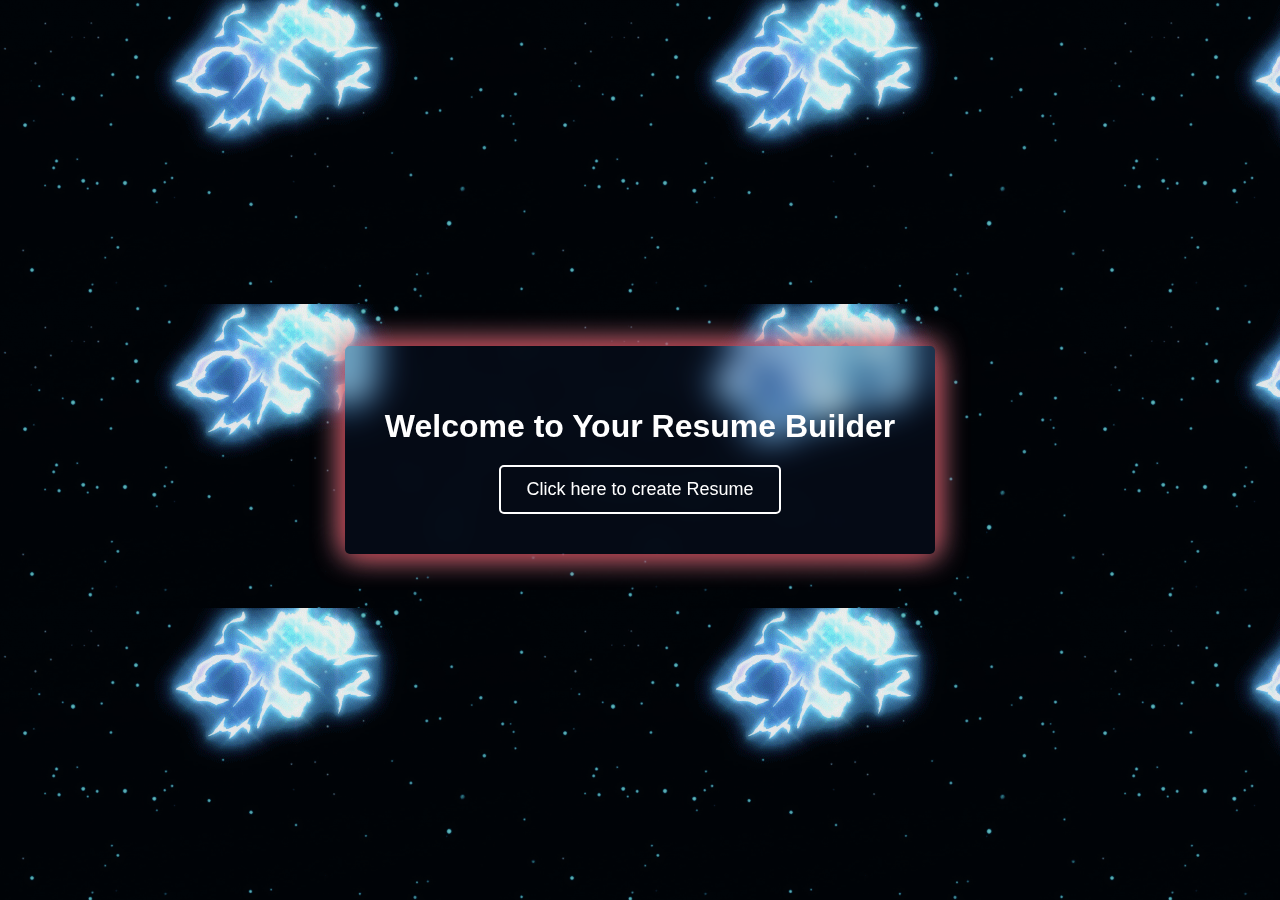
<file: index.html>
<!DOCTYPE html>
<html lang="en">
  
<!-- Mirrored from hackathon-4-xyz.vercel.app/ by HTTrack Website Copier/3.x [XR&CO'2014], Fri, 08 Nov 2024 16:05:26 GMT -->
<!-- Added by HTTrack --><meta http-equiv="content-type" content="text/html;charset=utf-8" /><!-- /Added by HTTrack -->
<head>
    <meta charset="UTF-8" />
    <meta name="viewport" content="width=device-width, initial-scale=1.0" />
    <title>Resume Builder</title>
    <style>
      body {
        margin: 0;
        height: 100vh;
        display: flex;
        justify-content: center;
        align-items: center;
        background: url("animation.gif");
      }
      .card {
        background: rgba(24, 38, 79, 0.2);
        padding: 40px;
        border-radius: 5px;
        backdrop-filter: blur(15px);
        box-shadow: 0 0 30px rgb(199, 12, 21), 0 0 30px rgb(213, 220, 241);
        text-align: center;
        /* animation: float 3s ease-in-out infinite; */
        max-width: 90%;
        color: #fff;
      }
      .card h1 {
        color: rgb(255, 255, 255);
        margin-bottom: 20px;
        font-family: Arial, sans-serif;
      }
      .card button {
        padding: 12px 25px;
        font-size: 18px;
        background: transparent;
        border: 2px solid rgb(255, 255, 255);
        color: rgb(255, 255, 255);
        border-radius: 5px;
        cursor: pointer;
        transition: all 0.3s ease;
      }
      .card button:hover {
        background: url("animation.gif");
        color: #ffffff;
      }
      @keyframes float {
        0%,
        100% {
          transform: translateY(0);
        }
        50% {
          transform: translateY(-15px);
        }
      }
    </style>
  </head>
  <body>
    <div class="card">
      <h1>Welcome to Your Resume Builder</h1>
      <a href="2index.html"
        ><button onclick="startBuilder()">Click here to create Resume</button></a
      >
    </div>
  </body>

<!-- Mirrored from hackathon-4-xyz.vercel.app/ by HTTrack Website Copier/3.x [XR&CO'2014], Fri, 08 Nov 2024 16:05:27 GMT -->
</html>
</file>
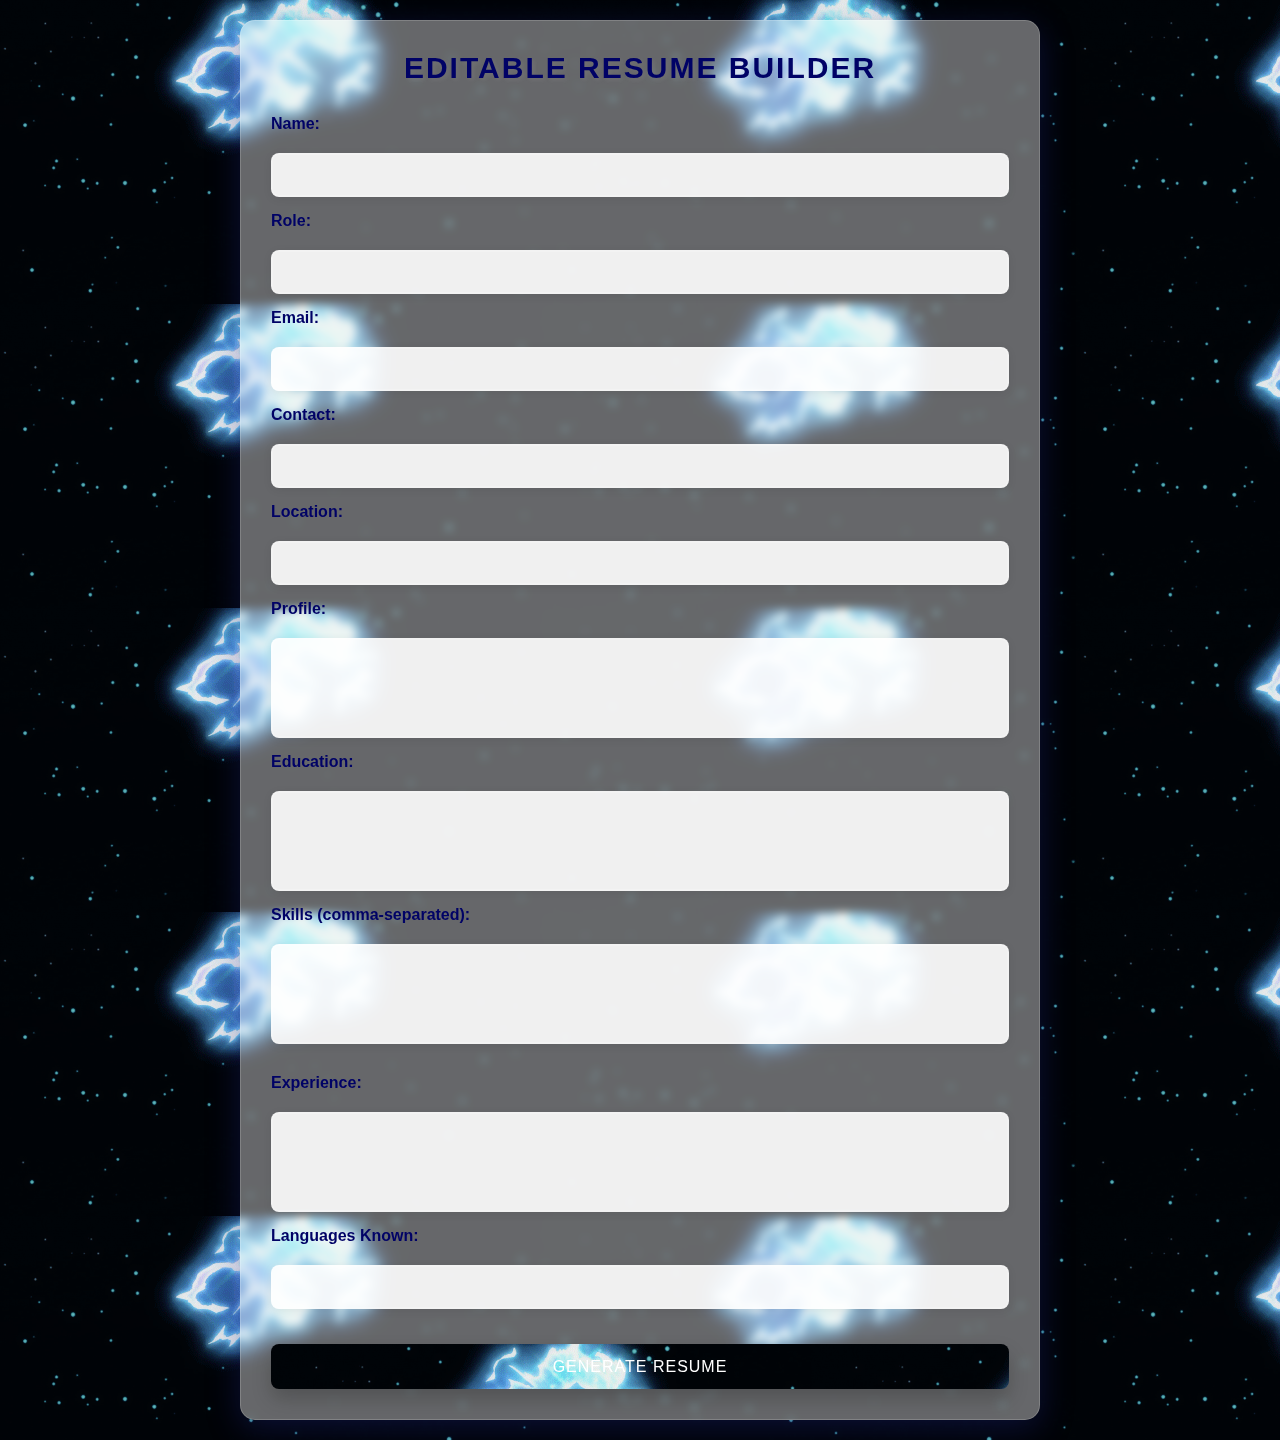
<file: 2index.html>
<!DOCTYPE html>
<html lang="en">

<meta http-equiv="content-type" content="text/html;charset=utf-8" />

<head>
  <meta charset="UTF-8" />
  <meta name="viewport" content="width=device-width, initial-scale=1.0" />
  <title>Resume Builder - Form</title>
  <link rel="stylesheet" href="2styles.css" />
</head>

<body>
  <div class="container">
    <h1>Editable Resume Builder</h1>
    <form id="resume-form">
      <label for="name">Name:</label>
      <input type="text" id="name" name="name" required />

      <label for="role">Role:</label>
      <input type="text" id="role" name="role" required />

      <label for="email">Email:</label>
      <input type="email" id="email" name="email" required />

      <label for="phone">Contact:</label>
      <input type="tel" id="phone" name="phone" required />

      <label for="location">Location:</label>
      <input type="text" id="location" name="location" required />

      <label for="profile">Profile:</label>
      <textarea id="profile" name="profile" required></textarea>

      <label for="education">Education:</label>
      <textarea id="education" name="education" required></textarea>

      <label for="skills">Skills (comma-separated):</label>
      <textarea id="skills" name="skills" required></textarea>
      <div id="skills-icons" class="skills-icons"></div>

      <label for="experience">Experience:</label>
      <textarea id="experience" name="experience" required></textarea>

      <label for="languages">Languages Known:</label>
      <input type="text" id="languages" name="languages" required />

      <button type="button" onclick="saveData()">Generate Resume</button>
    </form>
  </div>
  <script>
    function saveData() {
      const formData = {
        name: document.getElementById("name").value,
        role: document.getElementById("role").value,
        email: document.getElementById("email").value,
        phone: document.getElementById("phone").value,
        location: document.getElementById("location").value,
        profile: document.getElementById("profile").value,
        education: document.getElementById("education").value,
        skills: document.getElementById("skills").value,
        experience: document.getElementById("experience").value,
        languages: document.getElementById("languages").value,
      };

      localStorage.setItem("formData", JSON.stringify(formData));
      window.location.href = "resume.html";
    }
  </script>
</body>


</html>
</file>
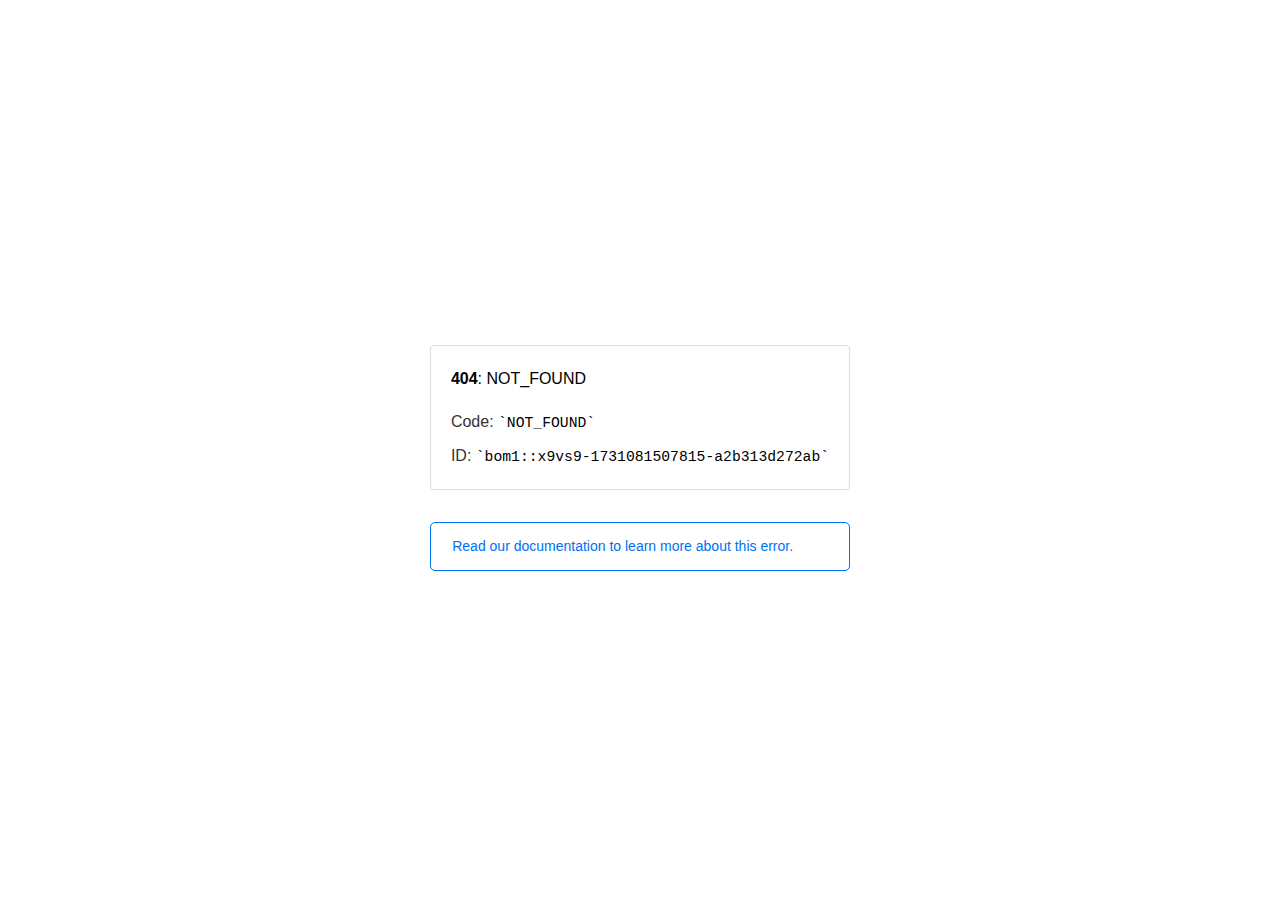
<file: profile-placeholder.html>
<!doctype html>
<html lang=en>
<meta charset=utf-8>
<meta name=viewport content="width=device-width,initial-scale=1">
<meta name=theme-color content=#000>
<title>404: NOT_FOUND</title>
<style>
    html {
        font-size: 62.5%;
        box-sizing: border-box;
        height: -webkit-fill-available
    }

    *,
    ::after,
    ::before {
        box-sizing: inherit
    }

    body {
        font-family: sf pro text, sf pro icons, helvetica neue, helvetica, arial, sans-serif;
        font-size: 1.6rem;
        line-height: 1.65;
        word-break: break-word;
        font-kerning: auto;
        font-variant: normal;
        -webkit-font-smoothing: antialiased;
        -moz-osx-font-smoothing: grayscale;
        text-rendering: optimizeLegibility;
        hyphens: auto;
        height: 100vh;
        height: -webkit-fill-available;
        max-height: 100vh;
        max-height: -webkit-fill-available;
        margin: 0
    }

    ::selection {
        background: #79ffe1
    }

    ::-moz-selection {
        background: #79ffe1
    }

    a {
        cursor: pointer;
        color: #0070f3;
        text-decoration: none;
        transition: all .2s ease;
        border-bottom: 1px solid #0000
    }

    a:hover {
        border-bottom: 1px solid #0070f3
    }

    ul {
        padding: 0;
        margin-left: 1.5em;
        list-style-type: none
    }

    li {
        margin-bottom: 10px
    }

    ul li:before {
        content: '\02013'
    }

    li:before {
        display: inline-block;
        color: #ccc;
        position: absolute;
        margin-left: -18px;
        transition: color .2s ease
    }

    code {
        font-family: Menlo, Monaco, Lucida Console, Liberation Mono, DejaVu Sans Mono, Bitstream Vera Sans Mono, Courier New, monospace, serif;
        font-size: .92em
    }

    code:after,
    code:before {
        content: '`'
    }

    .container {
        display: flex;
        justify-content: center;
        flex-direction: column;
        min-height: 100%
    }

    main {
        max-width: 80rem;
        padding: 4rem 6rem;
        margin: auto
    }

    ul {
        margin-bottom: 32px
    }

    .error-title {
        font-size: 2rem;
        padding-left: 22px;
        line-height: 1.5;
        margin-bottom: 24px
    }

    .error-title-guilty {
        border-left: 2px solid #ed367f
    }

    .error-title-innocent {
        border-left: 2px solid #59b89c
    }

    @media(max-width:500px) {
        .owner-error {
            display: none
        }
    }

    main p {
        color: #333
    }

    .devinfo-container {
        border: 1px solid #ddd;
        border-radius: 4px;
        padding: 2rem;
        display: flex;
        flex-direction: column;
        margin-bottom: 32px
    }

    .error-code {
        margin: 0;
        font-size: 1.6rem;
        color: #000;
        margin-bottom: 1.6rem
    }

    .devinfo-line {
        color: #333
    }

    .devinfo-line code,
    code,
    li {
        color: #000
    }

    .devinfo-line:not(:last-child) {
        margin-bottom: 8px
    }

    .docs-link,
    .contact-link {
        font-weight: 500
    }

    header,
    footer,
    footer a {
        display: flex;
        justify-content: center;
        align-items: center
    }

    header,
    footer {
        min-height: 100px;
        height: 100px
    }

    header {
        border-bottom: 1px solid #eaeaea
    }

    header h1 {
        font-size: 1.8rem;
        margin: 0;
        font-weight: 500
    }

    header p {
        font-size: 1.3rem;
        margin: 0;
        font-weight: 500
    }

    .header-item {
        display: flex;
        padding: 0 2rem;
        margin: 2rem 0;
        text-decoration: line-through;
        color: #999
    }

    .header-item.active {
        color: #ff0080;
        text-decoration: none
    }

    .header-item.first {
        border-right: 1px solid #eaeaea
    }

    .header-item-content {
        display: flex;
        flex-direction: column
    }

    .header-item-icon {
        margin-right: 1rem;
        margin-top: .6rem
    }

    footer {
        border-top: 1px solid #eaeaea
    }

    footer a {
        color: #000
    }

    footer a:hover {
        border-bottom-color: #0000
    }

    footer svg {
        margin-left: .8rem
    }

    .note {
        padding: 8pt 16pt;
        border-radius: 5px;
        border: 1px solid #0070f3;
        font-size: 14px;
        line-height: 1.8;
        color: #0070f3
    }

    @media(max-width:500px) {
        .devinfo-container .devinfo-line code {
            margin-top: .4rem
        }

        .devinfo-container .devinfo-line:not(:last-child) {
            margin-bottom: 1.6rem
        }

        .devinfo-container {
            margin-bottom: 0
        }

        header {
            flex-direction: column;
            height: auto;
            min-height: auto;
            align-items: flex-start
        }

        .header-item.first {
            border-right: none;
            margin-bottom: 0
        }

        main {
            padding: 1rem 2rem
        }

        body {
            font-size: 1.4rem;
            line-height: 1.55
        }

        footer {
            display: none
        }

        .note {
            margin-top: 16px
        }
    }
</style>
<div class=container>
    <main>
        <p class=devinfo-container><span class=error-code><strong>404</strong>: NOT_FOUND</span>
            <span class=devinfo-line>Code: <code>NOT_FOUND</code></span>
            <span class=devinfo-line>ID: <code>bom1::x9vs9-1731081507815-a2b313d272ab</code>
        </p><a href=https://vercel.com/docs/errors/platform-error-codes#not_found class=owner-error>
            <div class=note>Read our documentation to learn more about this error.</div>
        </a>
    </main>
</div>
</file>
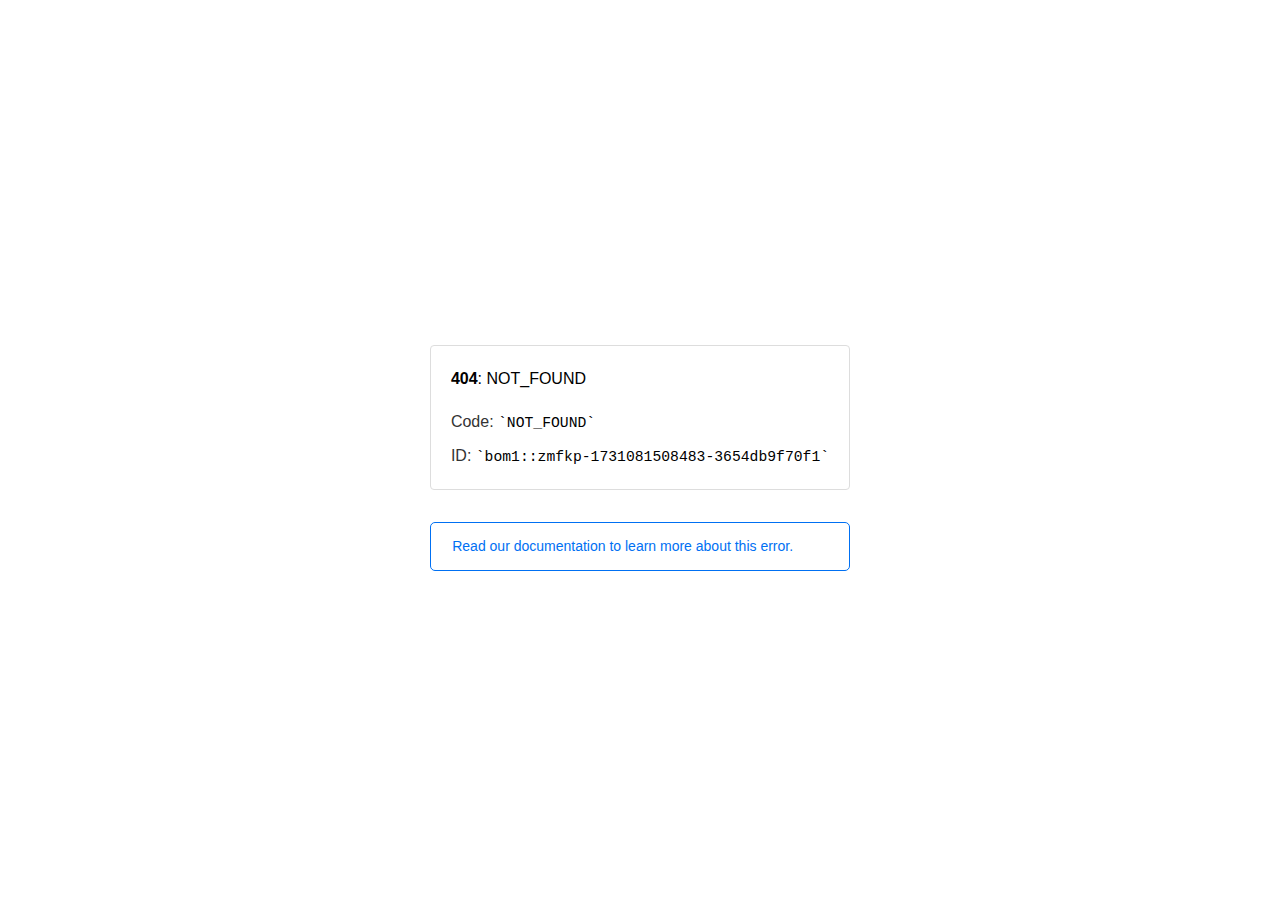
<file: resume-2.html>
<!doctype html>
<html lang=en>
<meta charset=utf-8>
<meta name=viewport content="width=device-width,initial-scale=1">
<meta name=theme-color content=#000>
<title>404: NOT_FOUND</title>
<style>
    html {
        font-size: 62.5%;
        box-sizing: border-box;
        height: -webkit-fill-available
    }

    *,
    ::after,
    ::before {
        box-sizing: inherit
    }

    body {
        font-family: sf pro text, sf pro icons, helvetica neue, helvetica, arial, sans-serif;
        font-size: 1.6rem;
        line-height: 1.65;
        word-break: break-word;
        font-kerning: auto;
        font-variant: normal;
        -webkit-font-smoothing: antialiased;
        -moz-osx-font-smoothing: grayscale;
        text-rendering: optimizeLegibility;
        hyphens: auto;
        height: 100vh;
        height: -webkit-fill-available;
        max-height: 100vh;
        max-height: -webkit-fill-available;
        margin: 0
    }

    ::selection {
        background: #79ffe1
    }

    ::-moz-selection {
        background: #79ffe1
    }

    a {
        cursor: pointer;
        color: #0070f3;
        text-decoration: none;
        transition: all .2s ease;
        border-bottom: 1px solid #0000
    }

    a:hover {
        border-bottom: 1px solid #0070f3
    }

    ul {
        padding: 0;
        margin-left: 1.5em;
        list-style-type: none
    }

    li {
        margin-bottom: 10px
    }

    ul li:before {
        content: '\02013'
    }

    li:before {
        display: inline-block;
        color: #ccc;
        position: absolute;
        margin-left: -18px;
        transition: color .2s ease
    }

    code {
        font-family: Menlo, Monaco, Lucida Console, Liberation Mono, DejaVu Sans Mono, Bitstream Vera Sans Mono, Courier New, monospace, serif;
        font-size: .92em
    }

    code:after,
    code:before {
        content: '`'
    }

    .container {
        display: flex;
        justify-content: center;
        flex-direction: column;
        min-height: 100%
    }

    main {
        max-width: 80rem;
        padding: 4rem 6rem;
        margin: auto
    }

    ul {
        margin-bottom: 32px
    }

    .error-title {
        font-size: 2rem;
        padding-left: 22px;
        line-height: 1.5;
        margin-bottom: 24px
    }

    .error-title-guilty {
        border-left: 2px solid #ed367f
    }

    .error-title-innocent {
        border-left: 2px solid #59b89c
    }

    @media(max-width:500px) {
        .owner-error {
            display: none
        }
    }

    main p {
        color: #333
    }

    .devinfo-container {
        border: 1px solid #ddd;
        border-radius: 4px;
        padding: 2rem;
        display: flex;
        flex-direction: column;
        margin-bottom: 32px
    }

    .error-code {
        margin: 0;
        font-size: 1.6rem;
        color: #000;
        margin-bottom: 1.6rem
    }

    .devinfo-line {
        color: #333
    }

    .devinfo-line code,
    code,
    li {
        color: #000
    }

    .devinfo-line:not(:last-child) {
        margin-bottom: 8px
    }

    .docs-link,
    .contact-link {
        font-weight: 500
    }

    header,
    footer,
    footer a {
        display: flex;
        justify-content: center;
        align-items: center
    }

    header,
    footer {
        min-height: 100px;
        height: 100px
    }

    header {
        border-bottom: 1px solid #eaeaea
    }

    header h1 {
        font-size: 1.8rem;
        margin: 0;
        font-weight: 500
    }

    header p {
        font-size: 1.3rem;
        margin: 0;
        font-weight: 500
    }

    .header-item {
        display: flex;
        padding: 0 2rem;
        margin: 2rem 0;
        text-decoration: line-through;
        color: #999
    }

    .header-item.active {
        color: #ff0080;
        text-decoration: none
    }

    .header-item.first {
        border-right: 1px solid #eaeaea
    }

    .header-item-content {
        display: flex;
        flex-direction: column
    }

    .header-item-icon {
        margin-right: 1rem;
        margin-top: .6rem
    }

    footer {
        border-top: 1px solid #eaeaea
    }

    footer a {
        color: #000
    }

    footer a:hover {
        border-bottom-color: #0000
    }

    footer svg {
        margin-left: .8rem
    }

    .note {
        padding: 8pt 16pt;
        border-radius: 5px;
        border: 1px solid #0070f3;
        font-size: 14px;
        line-height: 1.8;
        color: #0070f3
    }

    @media(max-width:500px) {
        .devinfo-container .devinfo-line code {
            margin-top: .4rem
        }

        .devinfo-container .devinfo-line:not(:last-child) {
            margin-bottom: 1.6rem
        }

        .devinfo-container {
            margin-bottom: 0
        }

        header {
            flex-direction: column;
            height: auto;
            min-height: auto;
            align-items: flex-start
        }

        .header-item.first {
            border-right: none;
            margin-bottom: 0
        }

        main {
            padding: 1rem 2rem
        }

        body {
            font-size: 1.4rem;
            line-height: 1.55
        }

        footer {
            display: none
        }

        .note {
            margin-top: 16px
        }
    }
</style>
<div class=container>
    <main>
        <p class=devinfo-container><span class=error-code><strong>404</strong>: NOT_FOUND</span>
            <span class=devinfo-line>Code: <code>NOT_FOUND</code></span>
            <span class=devinfo-line>ID: <code>bom1::zmfkp-1731081508483-3654db9f70f1</code>
        </p><a href=https://vercel.com/docs/errors/platform-error-codes#not_found class=owner-error>
            <div class=note>Read our documentation to learn more about this error.</div>
        </a>
    </main>
</div>
</file>
<file: 2styles.css>
* {
    margin: 0;
    padding: 0;
    box-sizing: border-box;
    font-family: "Poppins", sans-serif;
  }
  
  body {
    background-image: url("animation.gif");
    animation: gradient 10s ease infinite;
    padding: 20px;
  }
  
  @keyframes gradient {
    0% {
      background-position: 0% 50%;
    }
    50% {
      background-position: 100% 50%;
    }
    100% {
      background-position: 0% 50%;
    }
  }
  .container {
    width: 800px;
    height: auto;
    margin: 0 auto;
    background: rgba(255, 255, 255, 0.4);
    padding: 30px;
    border-radius: 15px;
    box-shadow: 0 8px 32px 0 rgba(31, 38, 135, 0.37);
    backdrop-filter: blur(4px);
    transform-style: preserve-3d;
    perspective: 1000px;
    transition: transform 0.3s ease;
    border: 1px solid rgba(255, 255, 255, 0.18);
  }
  
  .container:hover {
    transform: translateY(-10px) rotateX(5deg);
    box-shadow: 0 15px 35px rgba(31, 38, 135, 0.45);
  }
  
  h1 {
    text-align: center;
    color: #000266;
    margin-bottom: 30px;
    text-transform: uppercase;
    letter-spacing: 2px;
    animation: fadeIn 1s ease;
    font-size: 30px;
    text-shadow: 2px 2px 4px rgba(212, 204, 204, 0.1);
  }
  
  @keyframes fadeIn {
    from {
      opacity: 0;
      transform: translateY(-20px);
    }
    to {
      opacity: 1;
      transform: translateY(0);
    }
  }
  
  form {
    display: flex;
    flex-direction: column;
    gap: 15px;
  }
  
  label {
    font-weight: 600;
    color: #000266;
    transform: translateZ(20px);
    margin-bottom: 5px;
  }
  
  input,
  textarea {
    width: 100%;
    padding: 12px;
    border: 2px solid rgba(255, 255, 255, 0.2);
    border-radius: 8px;
    font-size: 14px;
    background: rgba(255, 255, 255, 0.901);
    transition: all 0.3s ease;
    box-shadow: 0 2px 10px rgba(0, 0, 0, 0.071);
  }
  
  input:focus,
  textarea:focus {
    border-color: #0143b5;
    outline: none;
    transform: scale(1.02);
    box-shadow: 0 5px 15px #0143b57f;
  }
  
  textarea {
    height: 100px;
    resize: none;
  }
  
  button {
    width: 100%;
    height: 45px;
    background-image: url("animation.gif");
    color: white;
    border: none;
    border-radius: 8px;
    cursor: pointer;
    font-size: 16px;
    margin-top: 20px;
    transition: all 0.3s ease;
    text-transform: uppercase;
    letter-spacing: 1px;
    position: relative;
    overflow: hidden;
    transform-style: preserve-3d;
    perspective: 1000px;
    transform: translateZ(30px);
    box-shadow: 0 10px 20px rgba(0, 0, 0, 0.2);
  }
  
  button:before {
    content: "";
    position: absolute;
    top: 0;
    left: -100%;
    width: 100%;
    height: 100%;
    background: linear-gradient(
      120deg,
      transparent,
      rgba(255, 255, 255, 0.3),
      transparent
    );
    transition: 0.5s;
  }
  
  button:hover {
    transform: translateY(-5px) translateZ(50px) rotateX(10deg);
    box-shadow: 0 15px 30px rgba(20, 2, 217, 0.517);
  }
  
  button:hover:before {
    left: 100%;
  }
  
  @media (max-width: 600px) {
    .container {
      width: 100%;
      padding: 20px;
    }
  
    textarea {
      height: 80px;
    }
  }
</file>
